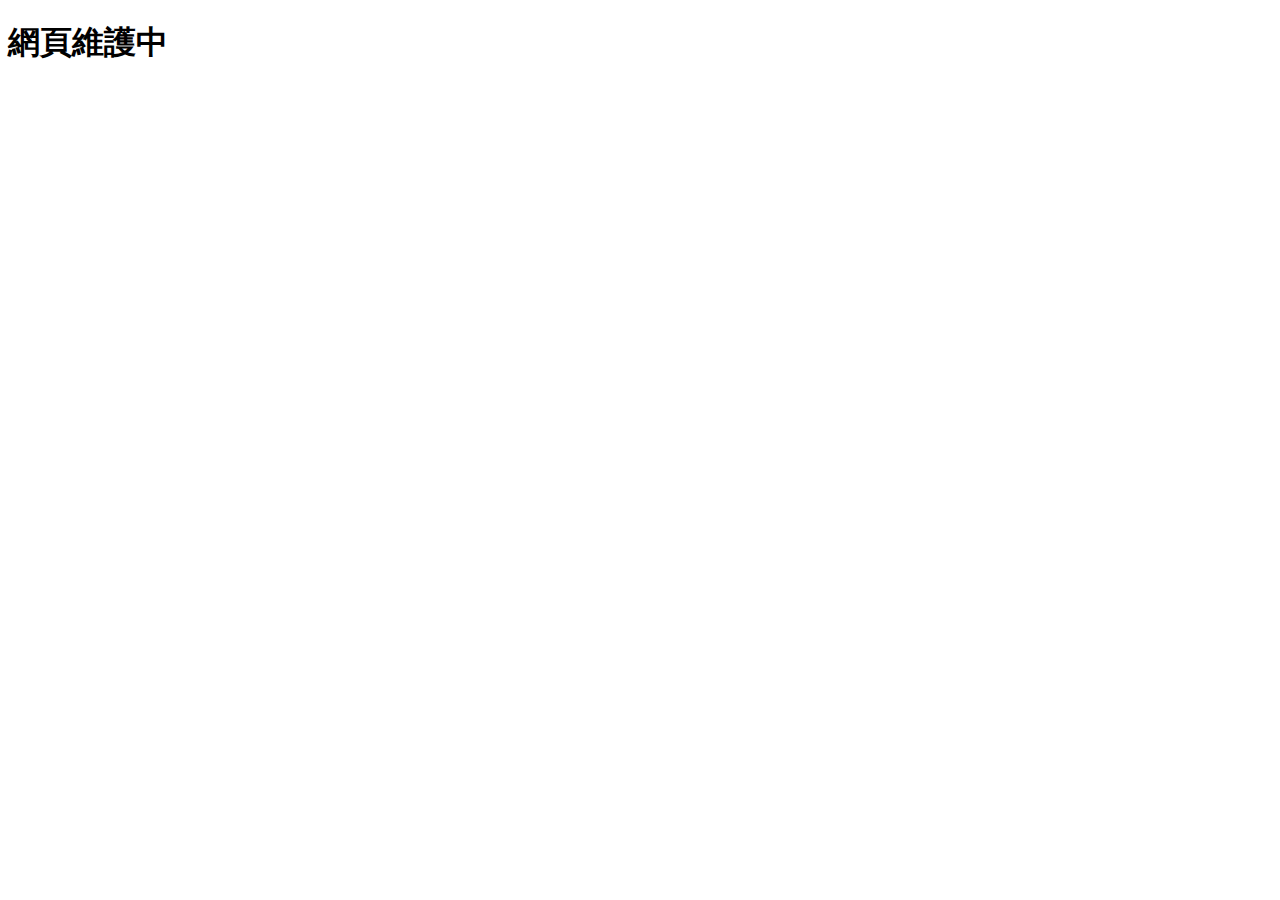
<file: index.html>
<!DOCTYPE html>
<html>
<head>
    <meta charset="UTF-8">
    <title>網頁維護中</title>
    <script>
        setTimeout(function() {
            window.location.href = "https://kageryo.coderyo.com";
        }, 5000);
    </script>
</head>
<body>
    <h1>網頁維護中</h1>
</body>
</html>
</file>
